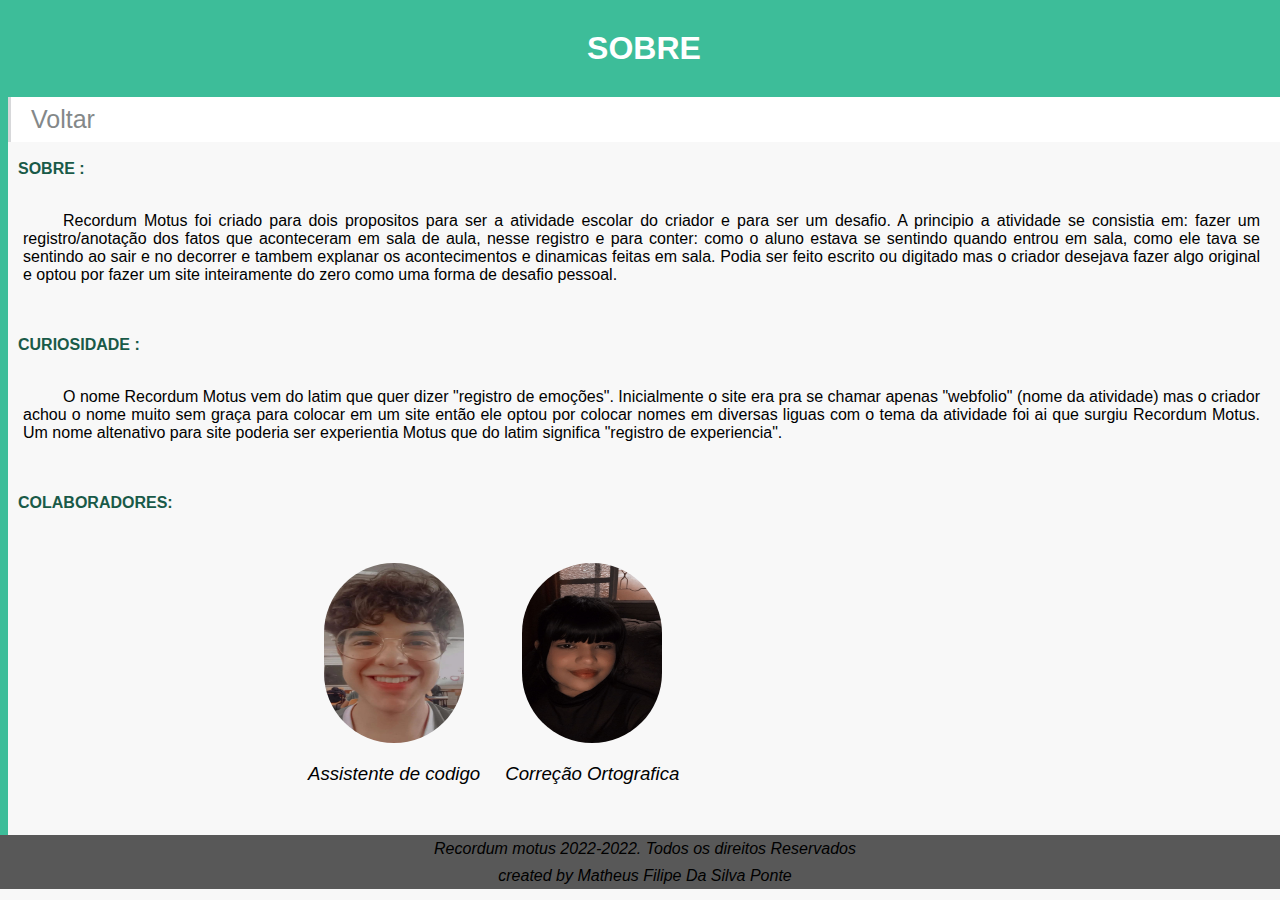
<file: sobre.html>
<!doctype HTML>
    <HTML lang="pt-br">
        <HEAD> 
            <META charset="UTF-8">
            <META http-equiv="X-UA-Compatible" content="IE=edge">
            <META name="viwport" content="widht=device-widht, initial-scale=1.0">
             <link rel="stylesheet" type="text/css" href="./CSS/style.css" media="screen and (color)"/>
            <title>Sobre</title>
            

        </HEAD>
        <BODY>
    
    <div class="responsivo">
        <div class="border">

            <h1>

                        SOBRE
 
            </h1>

            <div id="menuvoltar">
                <ul>

                    <li><a href="index.html"><span>Voltar</span></a></li>

                </ul>
            </div>
            <br>
            <strong class="aula">SOBRE :</strong><br><br>

            <p> Recordum Motus foi criado para dois propositos para ser a atividade escolar do criador e para ser 
                um desafio. A principio a atividade se consistia em: fazer um registro/anotação dos fatos que aconteceram
                em sala de aula, nesse registro e para conter: como o aluno estava se sentindo quando entrou em sala, como 
                ele tava se sentindo ao sair e no decorrer e tambem explanar os acontecimentos e dinamicas feitas em sala. 
                Podia ser feito escrito ou digitado mas o criador desejava fazer algo original e optou por fazer um site inteiramente do zero
                como uma forma de desafio pessoal.
                </p><br><br>

            <strong class="aula">CURIOSIDADE :</strong><br><br>

            <p> O nome Recordum Motus vem do latim que quer dizer "registro de emoções". Inicialmente o site era pra 
                se chamar apenas "webfolio" (nome da atividade)  mas o criador achou o nome muito sem graça para colocar
                em um site então ele optou por colocar nomes em diversas liguas com o tema da atividade foi ai que surgiu 
                Recordum Motus. Um nome altenativo para site poderia ser experientia Motus que do latim significa "registro
                de experiencia".
            </p><br><br>
            
            
        <strong class="aula"> COLABORADORES:</strong><br><br><br>
            <div class="img-wrapper">
                <div class="foto2">
                    <img src="./CSS/joisson.jpg" widht="160" height="160"><br>
                  
                    <em> Assistente de codigo </em>
                </div>    
                

                <div class="foto3">
                    <img src="CSS/juh.jpg" widht="1600"height="160"><br>
                 
                    <em> Correção Ortografica </em><br>
                </div>  
            </div>
                     
        </div>
            <div id="id1">
                Recordum motus 2022-2022. Todos os direitos Reservados<br>
                created by Matheus Filipe Da Silva Ponte
                <br>
            </div>        
        </BODY>
    </HTML>
</file>
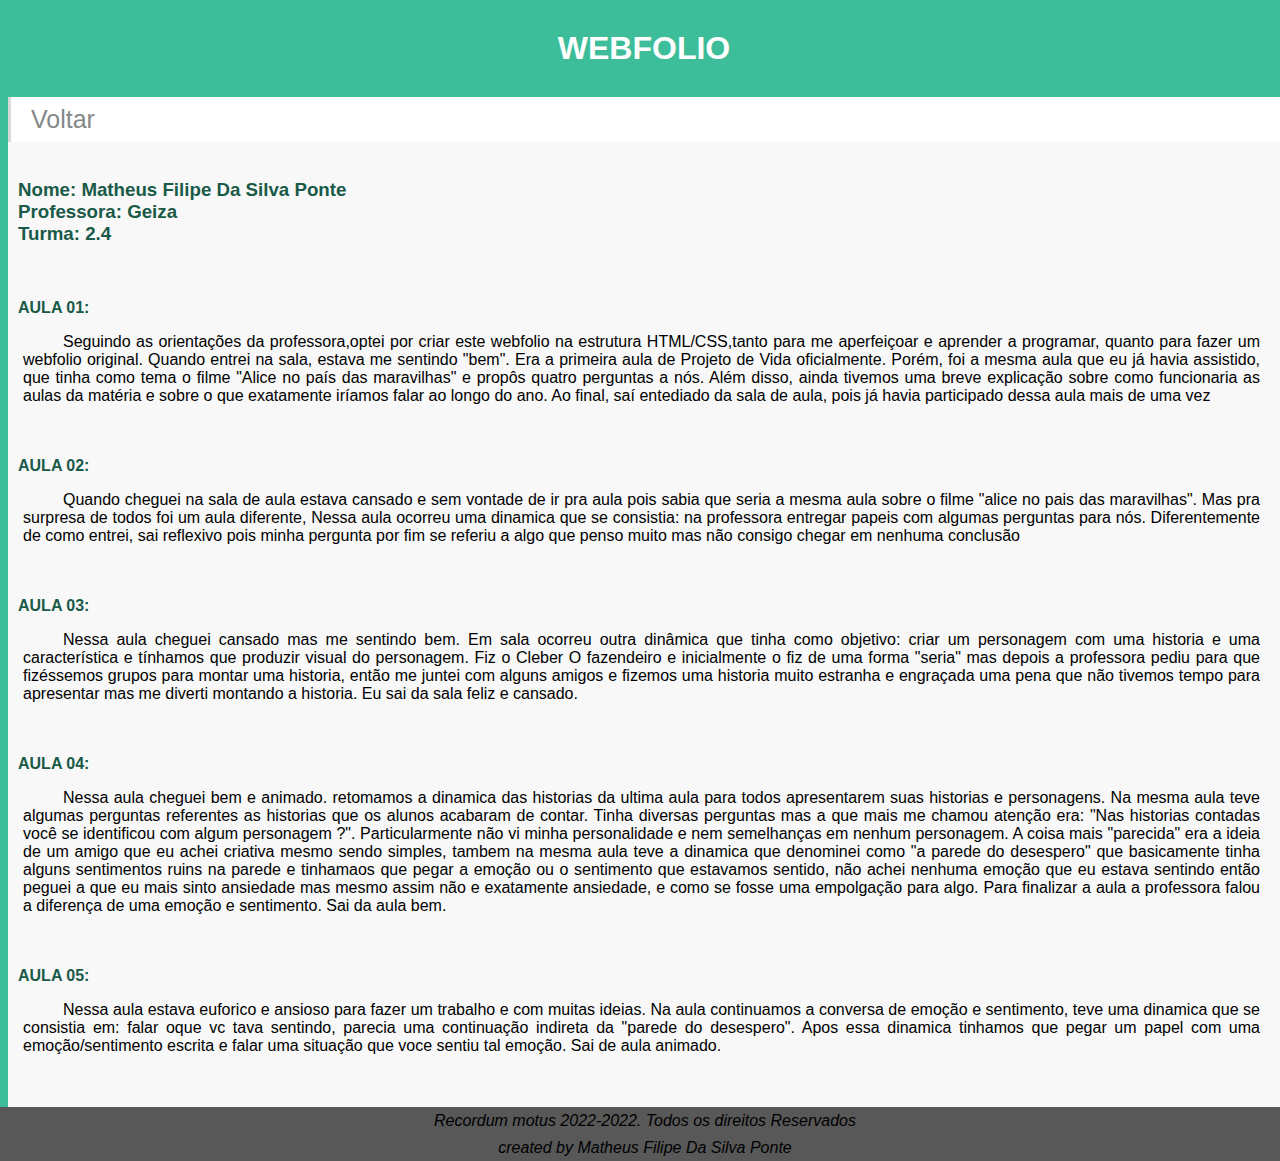
<file: webfolio.html>
<!doctype HTML>
    <HTML lang="pt-br">
        <HEAD> 
            <META charset="UTF-8">
            <META http-equiv="X-UA-Compatible" content="IE=edge">
            <META name="viwport" content="widht=device-widht, initial-scale=1.0">
             <link rel="stylesheet" type="text/css" href="./CSS/style.css" media="screen and (color)"/>
            <title>Webfolio</title>
            

        </HEAD>
        <BODY>
    
    <div class="responsivo">
        <div class="border">

            <h1>

                        WEBFOLIO
 
            </h1>

            <div id="menuvoltar">
                <ul>

                    <li><a href="index.html"><span>Voltar</span></a></li>

                </ul>
            </div>
             <br>    
            <h3 class="aula">Nome: Matheus Filipe Da Silva Ponte<br>
                Professora: Geiza <br>
                Turma: 2.4 <br>
            </h3><br><br>
                
                 <strong class="registro"> AULA 01:</strong> <p>Seguindo as orientações da professora,optei por criar este webfolio na         estrutura HTML/CSS,tanto para me aperfeiçoar e aprender a programar, quanto para fazer um webfolio original. Quando entrei na  sala, estava me sentindo 
                            "bem". Era a primeira aula de Projeto de Vida oficialmente. Porém, foi a mesma aula que eu já havia assistido, que tinha como tema o
                            filme "Alice no país das maravilhas" e propôs quatro perguntas a nós. Além disso, ainda tivemos uma breve explicação sobre como funcionaria
                            as aulas da matéria e sobre o que exatamente iríamos falar ao longo do ano. Ao final, saí entediado da sala de aula, pois já havia participado
                            dessa aula mais de uma vez</p>
                            <br>
                            <br>
                 <strong class="registro"> AULA 02:</strong> <p>Quando cheguei na sala de aula estava cansado e sem vontade de ir pra aula pois sabia que 
                            seria a mesma aula sobre o filme "alice no pais das maravilhas". Mas pra surpresa de todos foi um aula diferente,
                            Nessa aula ocorreu uma dinamica que se consistia: na professora entregar papeis com algumas perguntas para nós.
                            Diferentemente de como entrei, sai reflexivo pois minha pergunta por fim se referiu a algo que penso muito mas não consigo chegar em nenhuma conclusão</p>
                            <br>
                            <br>
                 <strong class="registro"> AULA 03:</strong> <p> Nessa aula cheguei cansado mas me sentindo bem. Em sala ocorreu outra dinâmica que tinha como objetivo: criar um personagem com uma historia e uma  característica e tínhamos que produzir visual do personagem. Fiz o Cleber O fazendeiro e inicialmente o fiz de uma forma "seria" mas depois a professora pediu para que fizéssemos grupos para montar uma historia, então me juntei com alguns amigos e fizemos uma historia muito estranha e engraçada  uma pena que não tivemos tempo para apresentar mas me diverti montando a historia. Eu sai da sala feliz e cansado.  </p>
                            <br>
                            <br>
                 <strong class="registro">AULA 04:</strong> <p>Nessa aula cheguei bem e animado. retomamos a dinamica das historias da ultima aula para todos apresentarem
                            suas historias e personagens. Na mesma aula teve algumas perguntas referentes as historias que os alunos acabaram de contar. Tinha diversas perguntas
                             mas a que mais me chamou atenção era: "Nas historias contadas você se identificou com algum personagem ?". Particularmente não vi minha personalidade
                            e nem semelhanças em nenhum personagem. A coisa mais "parecida" era a ideia de um amigo que eu achei criativa mesmo sendo simples, tambem na mesma aula
                            teve a dinamica que denominei como "a parede do desespero" que basicamente tinha alguns sentimentos ruins na parede e tinhamaos que pegar a emoção ou 
                            o sentimento que estavamos sentido, não achei nenhuma emoção que eu estava sentindo então peguei a que eu mais sinto ansiedade mas mesmo assim não e 
                            exatamente ansiedade, e como se fosse uma empolgação para algo. Para finalizar a aula a professora falou a diferença de uma emoção e sentimento. Sai da aula bem.</p>
                            <br>
                            <br>
                 <strong class="registro">AULA 05:</strong> <p>Nessa aula estava euforico e ansioso para   fazer um trabalho e com muitas ideias. Na aula continuamos a conversa de emoção e
                            sentimento, teve uma dinamica que se consistia em: falar oque vc tava sentindo, parecia uma continuação indireta da "parede do desespero". Apos essa dinamica 
                            tinhamos que pegar um papel com uma emoção/sentimento escrita e falar uma situação que voce sentiu tal emoção. Sai de aula animado.</p>
                            <br>
                            <br>
        </div>
            <div id="id1">
                Recordum motus 2022-2022. Todos os direitos Reservados<br>
                created by Matheus Filipe Da Silva Ponte<br>
            </div>
    </div>
        </BODY>
    </HTML>
</file>
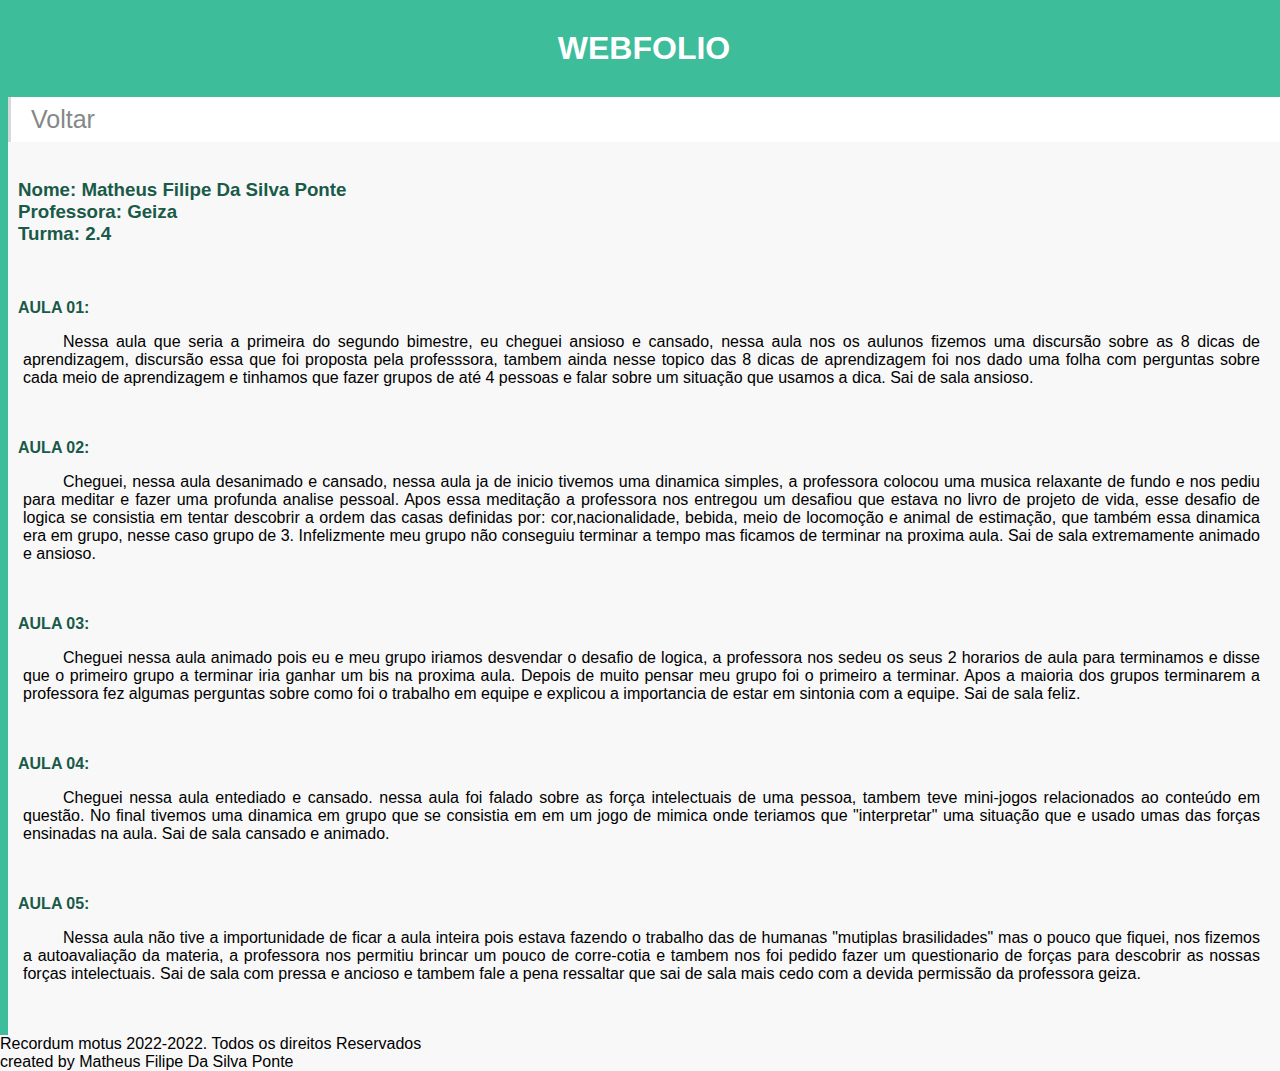
<file: webfolio2.html>
<!doctype HTML>
    <HTML lang="pt-br">
        <HEAD> 
            <META charset="UTF-8">
            <META http-equiv="X-UA-Compatible" content="IE=edge">
            <META name="viwport" content="widht=device-widht, initial-scale=1.0">
             <link rel="stylesheet" type="text/css" href="./CSS/style.css" media="screen and (color)"/>
            <title>Webfolio</title>
            

        </HEAD>
        <BODY>

                <div class="responsivo">
                    <div class="border">

                        <h1>

                            WEBFOLIO
            
                        </h1>

                        <div id="menuvoltar">
                            <ul>

                                <li><a href="index.html"><span>Voltar</span></a></li>

                            </ul>
                        </div><br>    
                        <h3 class="aula">Nome: Matheus Filipe Da Silva Ponte<br>
                            Professora: Geiza <br>
                            Turma: 2.4 <br>
                        </h3><br><br>
                            
                            <strong class="registro"> AULA 01:</strong><p> Nessa aula que seria a primeira do segundo
                                bimestre, eu cheguei ansioso e cansado, nessa aula nos os aulunos fizemos uma discursão
                                sobre as 8 dicas de aprendizagem, discursão essa que foi proposta pela professsora, tambem 
                                ainda nesse topico das 8 dicas de aprendizagem foi nos dado uma folha com perguntas sobre 
                                cada meio de aprendizagem e tinhamos que fazer grupos de até 4 pessoas e falar sobre um situação que
                                usamos a dica. Sai de sala ansioso.  </p>
                                        <br>
                                        <br>
                            <strong class="registro"> AULA 02:</strong><p> Cheguei, nessa aula desanimado e cansado, nessa aula 
                                ja de inicio tivemos uma dinamica simples, a professora colocou uma musica relaxante de fundo e
                                nos pediu para meditar e fazer uma profunda analise pessoal. Apos essa meditação a professora nos entregou
                                um desafiou que estava no livro de projeto de vida, esse desafio de logica se consistia em tentar 
                                descobrir a ordem das casas definidas por: cor,nacionalidade, bebida, meio de locomoção e animal de estimação,
                                que também essa dinamica era em grupo, nesse caso grupo de 3. Infelizmente meu grupo não conseguiu terminar a tempo
                                mas ficamos de terminar na proxima aula. Sai de sala extremamente animado e ansioso. </p>
                                        <br>
                                        <br>
                            <strong class="registro"> AULA 03:</strong><p> Cheguei nessa aula animado pois eu e meu grupo iriamos desvendar
                                o desafio de logica, a professora nos sedeu os seus 2 horarios de aula para terminamos e disse que o primeiro grupo a 
                                terminar iria ganhar um bis na proxima aula. Depois de muito pensar meu grupo foi o primeiro a terminar. Apos a maioria dos 
                                grupos terminarem a professora fez algumas perguntas sobre como foi o trabalho em equipe e explicou a importancia de estar em sintonia
                                com a equipe. Sai de sala feliz.</p>
                                        <br>
                                        <br>
                            <strong class="registro"> AULA 04:</strong><p> Cheguei nessa aula entediado e cansado. nessa aula foi falado sobre as força
                                intelectuais de uma pessoa, tambem teve mini-jogos relacionados ao conteúdo em questão. No final tivemos uma dinamica em grupo que
                                se consistia em em um jogo de mimica onde teriamos que "interpretar" uma situação que e usado umas das forças ensinadas na 
                                aula. Sai de sala cansado e animado.</p>
                                        <br>
                                        <br>
                            <strong class="registro"> AULA 05:</strong><p> Nessa aula não tive a importunidade de ficar a aula inteira pois estava fazendo o trabalho
                                das de humanas "mutiplas brasilidades" mas o pouco que fiquei, nos fizemos a autoavaliação da materia, a professora nos permitiu brincar um pouco
                                de corre-cotia e tambem nos foi pedido fazer um questionario de forças para descobrir as nossas forças intelectuais. Sai de sala com pressa e ancioso e 
                                tambem fale a pena ressaltar que sai de sala mais cedo com a devida permissão da professora geiza. </p>
                                        <br>
                                        <br>
            

            
                    </div>
                        <footer>
                            Recordum motus 2022-2022. Todos os direitos Reservados<br>
                            created by Matheus Filipe Da Silva Ponte<br>
                        </footer>
                     
                </div>
            
        </BODY>
    </HTML>
</file>
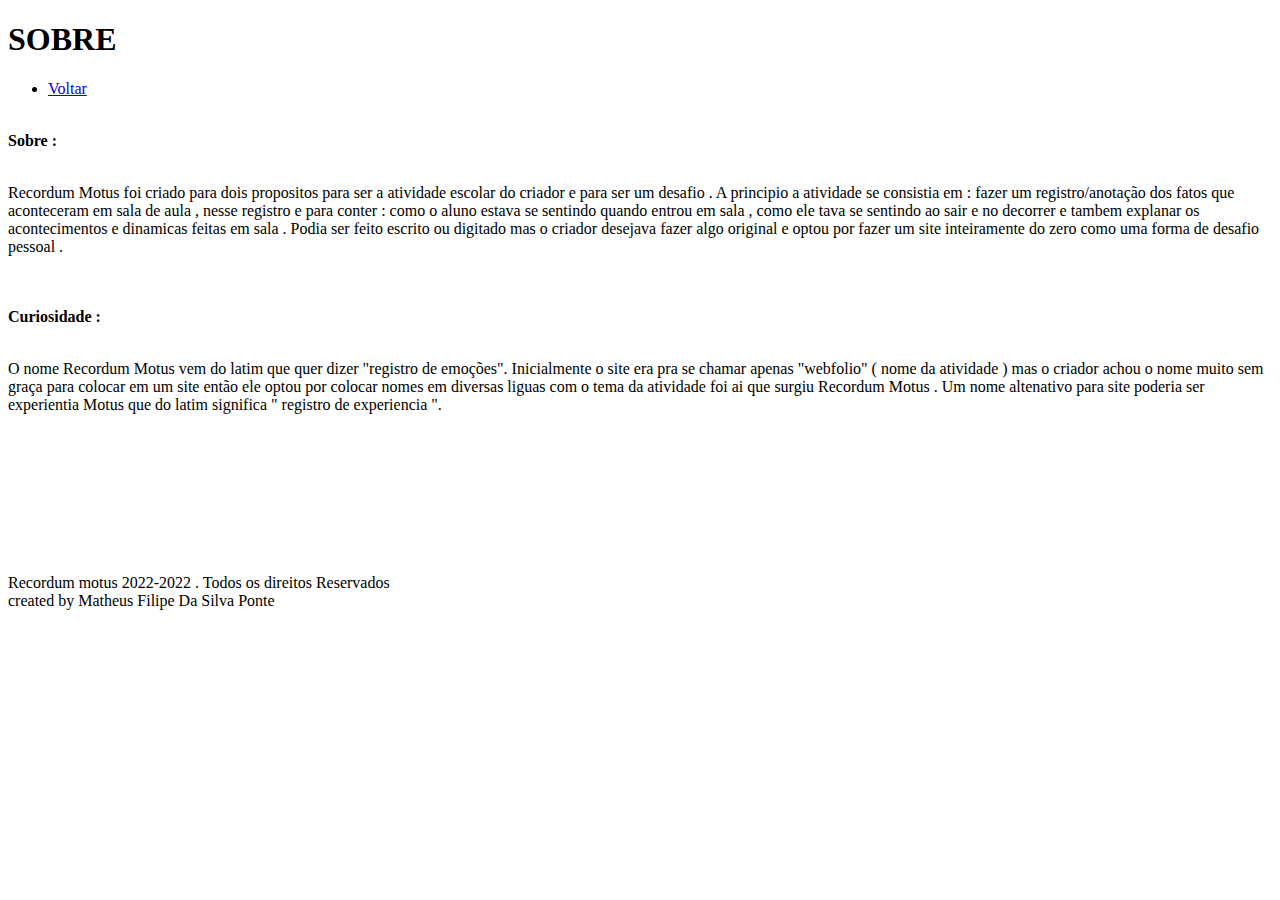
<file: HTML/sobre.html>
<!doctype HTML>
    <HTML lang="pt-br">
        <HEAD> 
            <META charset="UTF-8">
            <META http-equiv="X-UA-Compatible" content="IE=edge">
            <META name="viwport" content="widht=device-widht, initial-scale1.0">
             <link rel="stylesheet" type="text/css" href="C:\Users\matheus\Desktop\HTML\Recordum motus\CSS\style sobre.css">
            <title>Sobre</title>
            

        </HEAD>
        <BODY>
                
        <div class="border">

            <h1>

                        SOBRE
 
            </h1>

            <div id="menu">
                <ul>

                    <li><a href="index.html"><span>Voltar</span></a></li>

                </ul>
            </div>
            <br>
            <strong class="aula">Sobre :</strong><br><br>

            <p> Recordum Motus foi criado para dois propositos para ser a atividade escolar do criador e para ser 
                um desafio . A principio a atividade se consistia em : fazer um registro/anotação dos fatos que aconteceram
                em sala de aula , nesse registro e para conter : como o aluno estava se sentindo quando entrou em sala , como 
                ele tava se sentindo ao sair e no decorrer e tambem explanar os acontecimentos e dinamicas feitas em sala
                . Podia ser feito escrito ou digitado mas o criador desejava fazer algo original e optou por fazer um site inteiramente do zero
                como uma forma de desafio pessoal .
                </p><br><br>

            <strong class="aula">Curiosidade :</strong><br><br>

            <p> O nome Recordum Motus vem do latim que quer dizer "registro de emoções". Inicialmente o site era pra 
                se chamar apenas "webfolio" ( nome da atividade )  mas o criador achou o nome muito sem graça para colocar
                em um site então ele optou por colocar nomes em diversas liguas com o tema da atividade foi ai que surgiu 
                Recordum Motus . Um nome altenativo para site poderia ser experientia Motus que do latim significa " registro
                de experiencia ".
            </p>
            <br><br><br><br><br><br><br><br>
            
            


                 
                 
        </div>
            <div id="id1">
                Recordum motus 2022-2022 . Todos os direitos Reservados<br>
                created by Matheus Filipe Da Silva Ponte
                <br>
            </div>
        </BODY>
    </HTML>
</file>
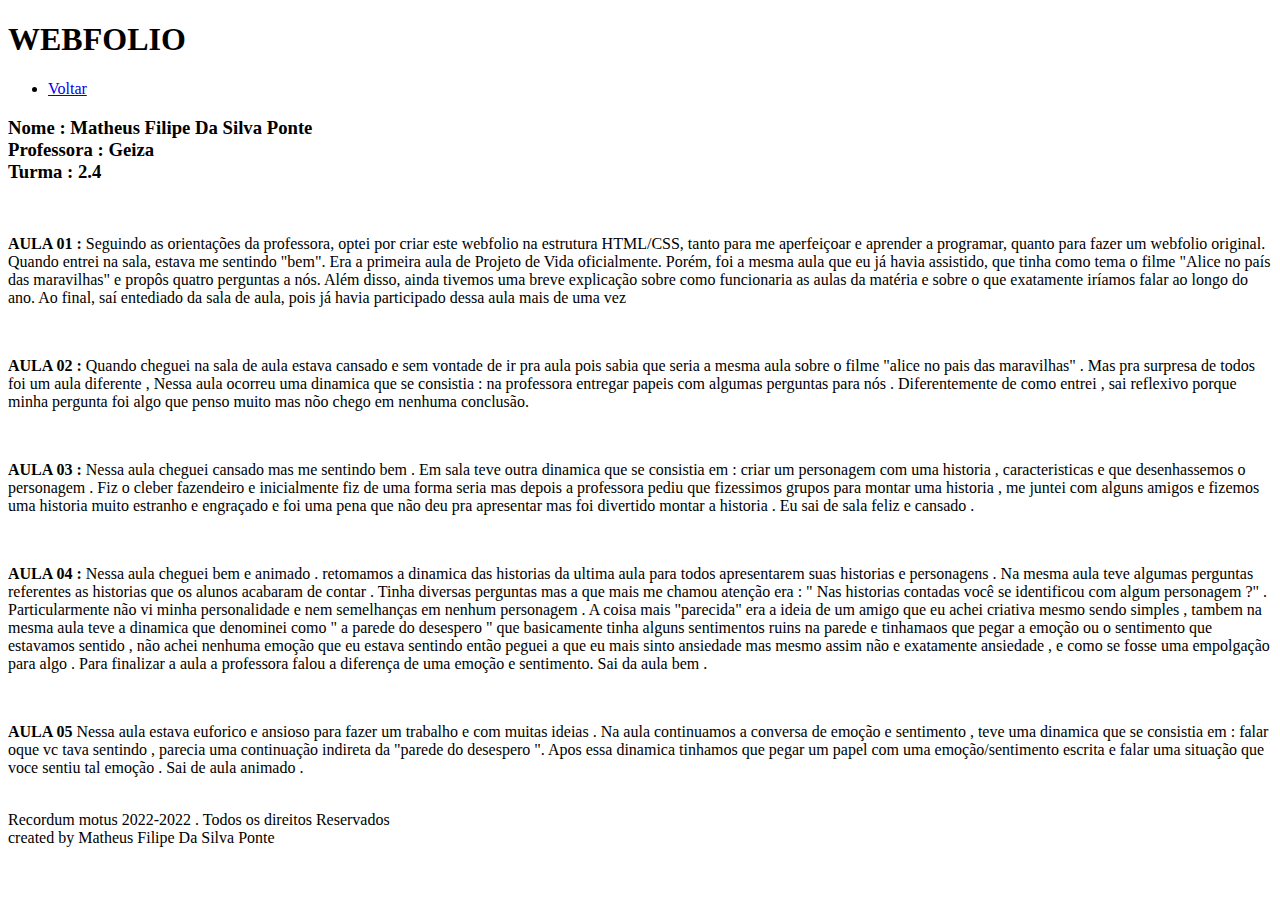
<file: HTML/webfolio.html>
<!doctype HTML>
    <HTML lang="pt-br">
        <HEAD> 
            <META charset="UTF-8">
            <META http-equiv="X-UA-Compatible" content="IE=edge">
            <META name="viwport" content="widht=device-widht, initial-scale1.0">
             <link rel="stylesheet" type="text/css" href="C:\Users\matheus\Desktop\HTML\Recordum motus\CSS\style webfolio.css">
            <title>Webfolio</title>
            

        </HEAD>
        <BODY>
                
        <div class="border">

            <h1>

                        WEBFOLIO
 
            </h1>

            <div id="menu">
                <ul>

                    <li><a href="index.html"><span>Voltar</span></a></li>

                </ul>
            </div>
                 
            <h3 class="aula">Nome : Matheus Filipe Da Silva Ponte<br>
                Professora : Geiza <br>
                Turma : 2.4 <br>
            </h3><br>
                
                 <p><strong class="aula"> AULA 01 :</strong> Seguindo as orientações da professora, optei por criar este webfolio na estrutura HTML/CSS,
                            tanto para me aperfeiçoar e aprender a programar, quanto para fazer um webfolio original. Quando entrei na sala, estava me sentindo 
                            "bem". Era a primeira aula de Projeto de Vida oficialmente. Porém, foi a mesma aula que eu já havia assistido, que tinha como tema o
                            filme "Alice no país das maravilhas" e propôs quatro perguntas a nós. Além disso, ainda tivemos uma breve explicação sobre como funcionaria
                            as aulas da matéria e sobre o que exatamente iríamos falar ao longo do ano. Ao final, saí entediado da sala de aula, pois já havia participado
                            dessa aula mais de uma vez</p>
                            <br>
                 <p><strong class="aula"> AULA 02 :</strong> Quando cheguei na sala de aula estava cansado e sem vontade de ir pra aula pois sabia que 
                            seria a mesma aula sobre o filme "alice no pais das maravilhas" . Mas pra surpresa de todos foi um aula diferente ,
                            Nessa aula ocorreu uma dinamica que se consistia : na professora entregar papeis com algumas perguntas para nós .
                            Diferentemente de como entrei , sai reflexivo porque minha pergunta foi algo que penso muito mas nõo chego em 
                            nenhuma conclusão.</p>
               
                            <br>
                 <p><strong class="aula"> AULA 03 :</strong> Nessa aula cheguei cansado mas me sentindo bem . Em sala teve outra dinamica que se consistia
                            em : criar um personagem com uma historia , caracteristicas e que desenhassemos o personagem . Fiz o cleber fazendeiro e inicialmente
                            fiz de uma forma seria mas depois a professora pediu que fizessimos grupos para montar uma historia , me juntei com alguns amigos e 
                            fizemos uma historia muito estranho e engraçado e foi uma pena que não deu pra apresentar mas foi divertido montar a historia . Eu sai
                            de sala feliz e cansado .  </p>
                            <br>
                 <p><strong class="aula">AULA 04 :</strong> Nessa aula cheguei bem e animado . retomamos a dinamica das historias da ultima aula para todos apresentarem
                            suas historias e personagens . Na mesma aula teve algumas perguntas referentes as historias que os alunos acabaram de contar . Tinha diversas perguntas
                             mas a que mais me chamou atenção era : " Nas historias contadas você se identificou com algum personagem ?" . Particularmente não vi minha personalidade
                            e nem semelhanças em nenhum personagem . A coisa mais "parecida" era a ideia de um amigo que eu achei criativa mesmo sendo simples , tambem na mesma aula
                            teve a dinamica que denominei como " a parede do desespero " que basicamente tinha alguns sentimentos ruins na parede e tinhamaos que pegar a emoção ou 
                            o sentimento que estavamos sentido , não achei nenhuma emoção que eu estava sentindo então peguei a que eu mais sinto ansiedade mas mesmo assim não e 
                            exatamente ansiedade , e como se fosse uma empolgação para algo . Para finalizar a aula a professora falou a diferença de uma emoção e sentimento. Sai da aula bem .</p>
                            <br>
                 <p><strong class="aula">AULA 05</strong> Nessa aula estava euforico e ansioso para fazer um trabalho e com muitas ideias . Na aula continuamos a conversa de emoção e
                            sentimento , teve uma dinamica que se consistia em : falar oque vc tava sentindo , parecia uma continuação indireta da "parede do desespero ". Apos essa dinamica 
                            tinhamos que pegar um papel com uma emoção/sentimento escrita e falar uma situação que voce sentiu tal emoção . Sai de aula animado .</p>
                            <br>
                 
        </div>
            <div id="id1">
                Recordum motus 2022-2022 . Todos os direitos Reservados<br>
                created by Matheus Filipe Da Silva Ponte
                <br>
            </div>
        </BODY>
    </HTML>
</file>
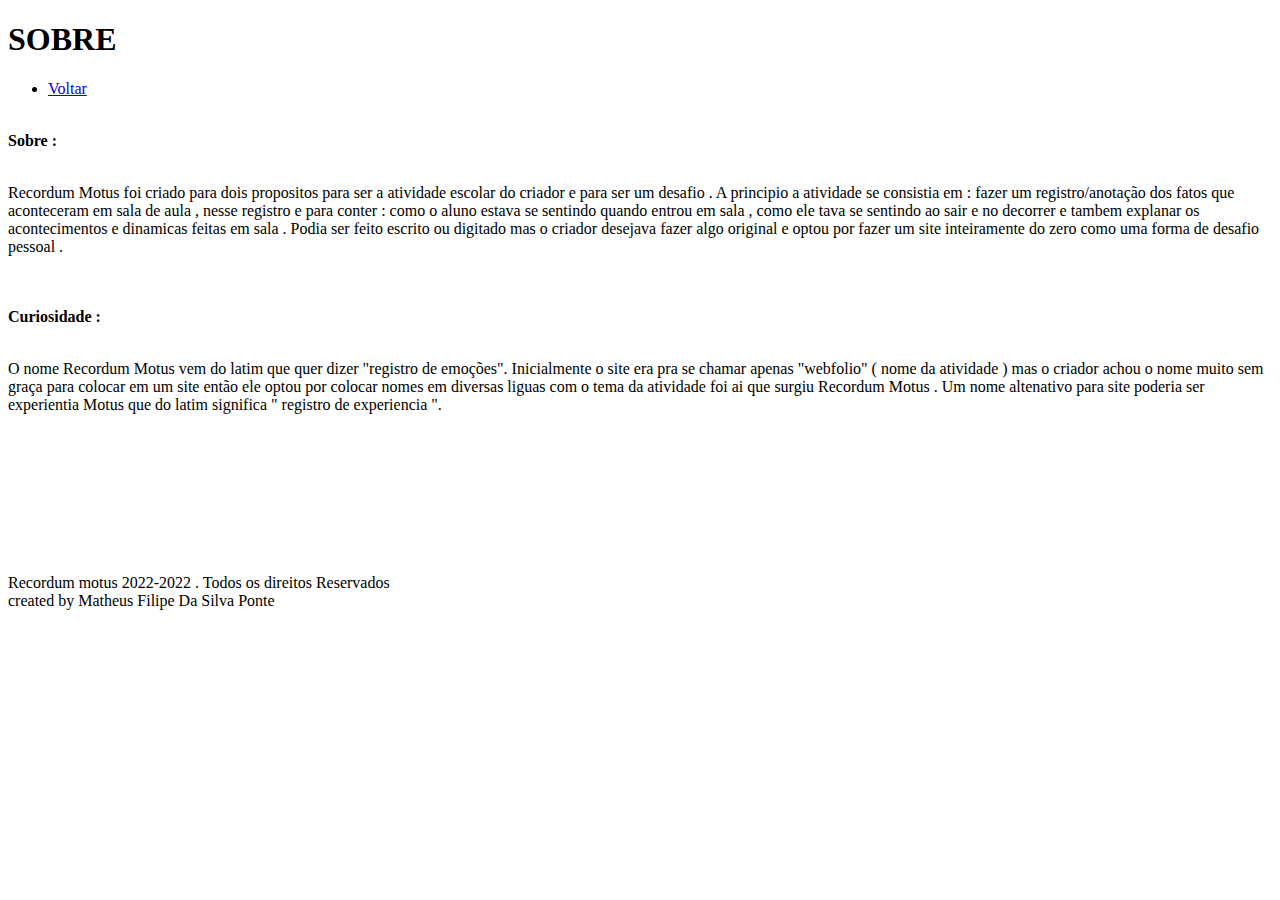
<file: Recordum motus/HTML/sobre.html>
<!doctype HTML>
    <HTML lang="pt-br">
        <HEAD> 
            <META charset="UTF-8">
            <META http-equiv="X-UA-Compatible" content="IE=edge">
            <META name="viwport" content="widht=device-widht, initial-scale1.0">
             <link rel="stylesheet" type="text/css" href="C:\Users\matheus\Desktop\HTML\Recordum motus\CSS\style sobre.css">
            <title>Sobre</title>
            

        </HEAD>
        <BODY>
                
        <div class="border">

            <h1>

                        SOBRE
 
            </h1>

            <div id="menu">
                <ul>

                    <li><a href="index.html"><span>Voltar</span></a></li>

                </ul>
            </div>
            <br>
            <strong class="aula">Sobre :</strong><br><br>

            <p> Recordum Motus foi criado para dois propositos para ser a atividade escolar do criador e para ser 
                um desafio . A principio a atividade se consistia em : fazer um registro/anotação dos fatos que aconteceram
                em sala de aula , nesse registro e para conter : como o aluno estava se sentindo quando entrou em sala , como 
                ele tava se sentindo ao sair e no decorrer e tambem explanar os acontecimentos e dinamicas feitas em sala
                . Podia ser feito escrito ou digitado mas o criador desejava fazer algo original e optou por fazer um site inteiramente do zero
                como uma forma de desafio pessoal .
                </p><br><br>

            <strong class="aula">Curiosidade :</strong><br><br>

            <p> O nome Recordum Motus vem do latim que quer dizer "registro de emoções". Inicialmente o site era pra 
                se chamar apenas "webfolio" ( nome da atividade )  mas o criador achou o nome muito sem graça para colocar
                em um site então ele optou por colocar nomes em diversas liguas com o tema da atividade foi ai que surgiu 
                Recordum Motus . Um nome altenativo para site poderia ser experientia Motus que do latim significa " registro
                de experiencia ".
            </p>
            <br><br><br><br><br><br><br><br>
            
            


                 
                 
        </div>
            <div id="id1">
                Recordum motus 2022-2022 . Todos os direitos Reservados<br>
                created by Matheus Filipe Da Silva Ponte
                <br>
            </div>
        </BODY>
    </HTML>
</file>
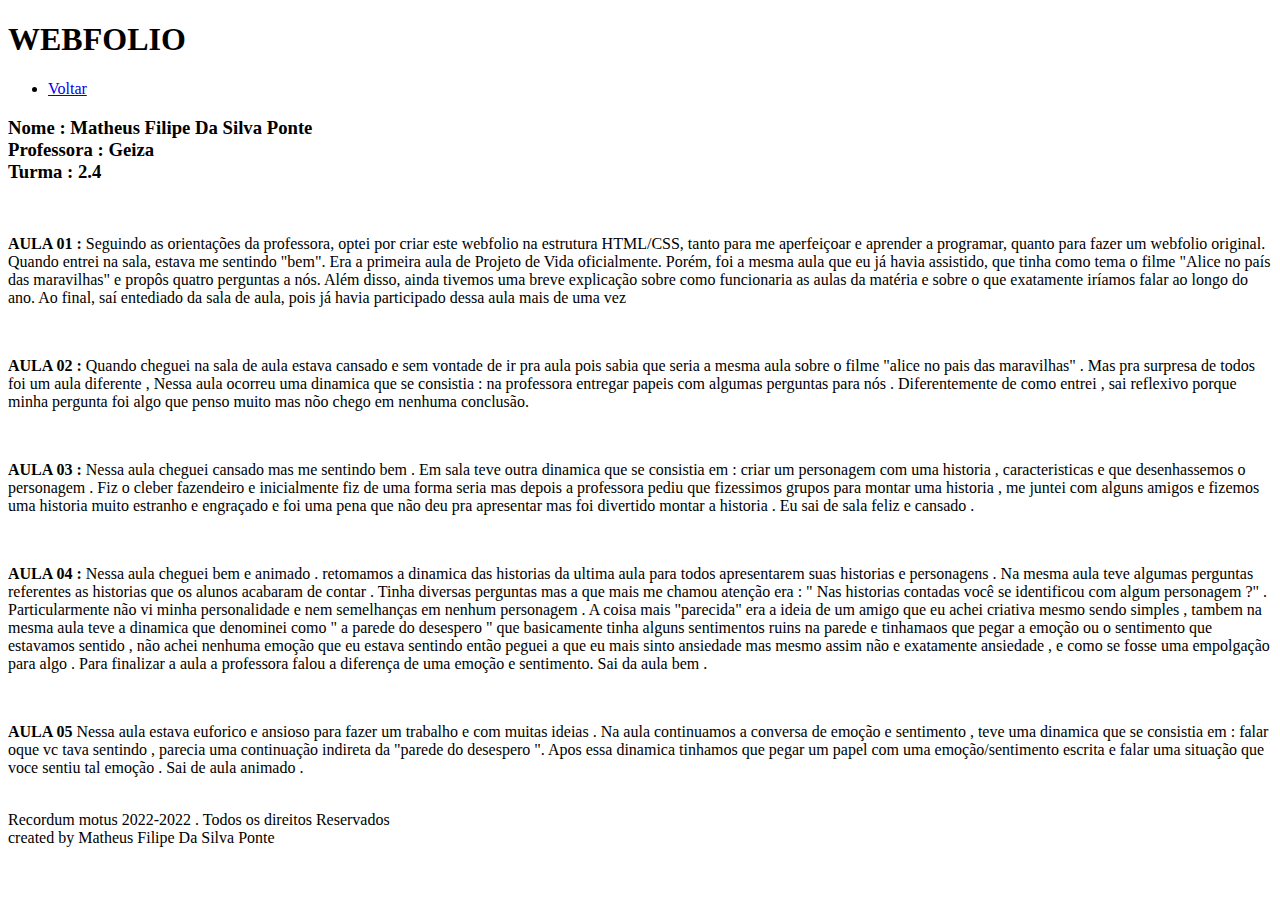
<file: Recordum motus/HTML/webfolio.html>
<!doctype HTML>
    <HTML lang="pt-br">
        <HEAD> 
            <META charset="UTF-8">
            <META http-equiv="X-UA-Compatible" content="IE=edge">
            <META name="viwport" content="widht=device-widht, initial-scale1.0">
             <link rel="stylesheet" type="text/css" href="C:\Users\matheus\Desktop\HTML\Recordum motus\CSS\style webfolio.css">
            <title>Webfolio</title>
            

        </HEAD>
        <BODY>
                
        <div class="border">

            <h1>

                        WEBFOLIO
 
            </h1>

            <div id="menu">
                <ul>

                    <li><a href="index.html"><span>Voltar</span></a></li>

                </ul>
            </div>
                 
            <h3 class="aula">Nome : Matheus Filipe Da Silva Ponte<br>
                Professora : Geiza <br>
                Turma : 2.4 <br>
            </h3><br>
                
                 <p><strong class="aula"> AULA 01 :</strong> Seguindo as orientações da professora, optei por criar este webfolio na estrutura HTML/CSS,
                            tanto para me aperfeiçoar e aprender a programar, quanto para fazer um webfolio original. Quando entrei na sala, estava me sentindo 
                            "bem". Era a primeira aula de Projeto de Vida oficialmente. Porém, foi a mesma aula que eu já havia assistido, que tinha como tema o
                            filme "Alice no país das maravilhas" e propôs quatro perguntas a nós. Além disso, ainda tivemos uma breve explicação sobre como funcionaria
                            as aulas da matéria e sobre o que exatamente iríamos falar ao longo do ano. Ao final, saí entediado da sala de aula, pois já havia participado
                            dessa aula mais de uma vez</p>
                            <br>
                 <p><strong class="aula"> AULA 02 :</strong> Quando cheguei na sala de aula estava cansado e sem vontade de ir pra aula pois sabia que 
                            seria a mesma aula sobre o filme "alice no pais das maravilhas" . Mas pra surpresa de todos foi um aula diferente ,
                            Nessa aula ocorreu uma dinamica que se consistia : na professora entregar papeis com algumas perguntas para nós .
                            Diferentemente de como entrei , sai reflexivo porque minha pergunta foi algo que penso muito mas nõo chego em 
                            nenhuma conclusão.</p>
               
                            <br>
                 <p><strong class="aula"> AULA 03 :</strong> Nessa aula cheguei cansado mas me sentindo bem . Em sala teve outra dinamica que se consistia
                            em : criar um personagem com uma historia , caracteristicas e que desenhassemos o personagem . Fiz o cleber fazendeiro e inicialmente
                            fiz de uma forma seria mas depois a professora pediu que fizessimos grupos para montar uma historia , me juntei com alguns amigos e 
                            fizemos uma historia muito estranho e engraçado e foi uma pena que não deu pra apresentar mas foi divertido montar a historia . Eu sai
                            de sala feliz e cansado .  </p>
                            <br>
                 <p><strong class="aula">AULA 04 :</strong> Nessa aula cheguei bem e animado . retomamos a dinamica das historias da ultima aula para todos apresentarem
                            suas historias e personagens . Na mesma aula teve algumas perguntas referentes as historias que os alunos acabaram de contar . Tinha diversas perguntas
                             mas a que mais me chamou atenção era : " Nas historias contadas você se identificou com algum personagem ?" . Particularmente não vi minha personalidade
                            e nem semelhanças em nenhum personagem . A coisa mais "parecida" era a ideia de um amigo que eu achei criativa mesmo sendo simples , tambem na mesma aula
                            teve a dinamica que denominei como " a parede do desespero " que basicamente tinha alguns sentimentos ruins na parede e tinhamaos que pegar a emoção ou 
                            o sentimento que estavamos sentido , não achei nenhuma emoção que eu estava sentindo então peguei a que eu mais sinto ansiedade mas mesmo assim não e 
                            exatamente ansiedade , e como se fosse uma empolgação para algo . Para finalizar a aula a professora falou a diferença de uma emoção e sentimento. Sai da aula bem .</p>
                            <br>
                 <p><strong class="aula">AULA 05</strong> Nessa aula estava euforico e ansioso para fazer um trabalho e com muitas ideias . Na aula continuamos a conversa de emoção e
                            sentimento , teve uma dinamica que se consistia em : falar oque vc tava sentindo , parecia uma continuação indireta da "parede do desespero ". Apos essa dinamica 
                            tinhamos que pegar um papel com uma emoção/sentimento escrita e falar uma situação que voce sentiu tal emoção . Sai de aula animado .</p>
                            <br>
                 
        </div>
            <div id="id1">
                Recordum motus 2022-2022 . Todos os direitos Reservados<br>
                created by Matheus Filipe Da Silva Ponte
                <br>
            </div>
        </BODY>
    </HTML>
</file>
<file: CSS/style.css>
@media screen and (color){
body{
    font-family: verdana , arial , times;
    font-size: 16px;
    margin: 0px ;
    background: #f8f8f8;
    display: flex;
    flex-direction: column;
    justify-content: space-evenly;
    min-width: 320px;
    min-height: 509px;
    }
}

.alinhar{
    margin-left: 25px;
  }

.align{
    bottom: 15em;
}

.dropdown {
    position: relative;
    display:inline-block;
  }

.dropdown:hover{
    border-left: 30px solid #3dbd99;
}
  
.dropdown-content {
    border-radius: 10px;
    left: 30px;
    border-left: 30px solid #3dbd99;
    width: 80vh;
    height: 30vh;
    display: none;
    position: absolute;
    background-color: #fff;
    box-shadow: 0px 8px 16px 5px rgba(0, 0, 0, 0.493);
    padding: 12px 16px;
    z-index: 1;
}

.dropdown:hover .dropdown-content {
    display: block;
}

.sobre{
    border-top: 5px solid #3dbd99;
    border-bottom: 5px solid #3dbd99;
}
.img-wrapper{
    display: inline-flex;
}
.foto2{
    margin-left: 300px;
    margin-right: 25px;
    margin-bottom: 50px;
    font-size: 14pt;
    text-align: center;
}
.foto3{
    margin-left: 0px;
    margin-right: 100px;
    margin-bottom: 50px;
    font-size: 14pt;
    text-align: center;
}
.responsivo{
    min-width: 320px;
    min-height: 568px;
    margin-bottom: 0px;
}

p{
    text-indent: 30pt;
    text-align: justify;
    margin-right: 20px;
    margin-left: 15px;
}

.registro{
    color: #195a48;
    margin-left: 10px;
}

.aula{
    color: #195a48;
    margin-left: 10px;
}

img{
    border-radius: 200px;
    margin: 10px ;
}

.img-wrapper img{
    border-radius: 200px;
    min-width: 140px;
    max-width: 180px;
    min-height: 180px;
    max-height: 200px;
    margin: 15px ;
    align-items: center;
}

.foto{
    text-align: center;
}

.border{
    border-left: 8px  solid  #3dbd99 ;
}

h1{
    color:white;
    text-align: center;
    border: 30px solid #3dbd99;
    background : #3dbd99;
    margin: 0px;
}

#id1{
    background-color: #585858;
    text-align: center;
    border-left: 10px  solid  #585858 ;
    bottom: 0px;
    margin: 0px;
    line-height: 3vh;
    font-style: italic;
}

#id2{
    background-color: #585858;
    text-align: center;
    border-left: 10px  solid  #585858 ;
    bottom: 0px;
    margin: 0px;
    line-height: 3vh;
    font-style: italic;
}

/* layout do menu */
#menu,
#menu ul,
#menu ul li,
#menu ul ul {
    list-style: none;
    margin: 0;
    padding: 0;
    border: 0;
}
#menu ul {
    position: relative;
    z-index: 597;
    float: left;
}
#menu ul li {
    float: left;
    line-height: 35vh;
    vertical-align: middle;
}
#menu ul li.hover,
#menu ul li:hover {
    position:relative;
    z-index: 600;
    cursor: default;
}
#menu ul ul {
    margin-top: 3px;
    visibility: hidden;
    position: absolute;
    top: 1px;
    left: 99%;
    z-index: 598;
    width: 100%;
    max-width: 1920;
}
#menu ul ul li {
    float: none;
}
#menu ul ul ul {
    top: 10px;
    left: 99%;
}
#menu ul li:hover > ul {
    visibility: visible;
}
#menu ul li {
    float: none;
}
#menu ul ul li {
    font-weight: normal;
}
/* modificações de estilo */
#menu {
    font-family: 'Lato', sans-serif;
    font-size: 2.5rem;
    min-width: 430px;
    max-width: 1920px;
}
#menu ul a,
#menu ul a:link,
#menu ul a:visited {
    display: block;
    color: #848889;
    text-decoration: none;
    font-weight: 350;
}
#menu > ul {
    float: none;
}
#menu ul {
    background: #fff;
}

#menu > ul > li > a {
    padding: 10px 20px;
}
#menu > ul > li:hover {
    border-left: 30px solid #3dbd99;
}
#menu ul li:hover > a {
    color: #3dbd99;
}
#menu > ul > li:hover {
    background: #f6f6f6;
}

/*menu voltar*/

#menuvoltar,
#menuvoltar ul,
#menuvoltar ul li,
#menuvoltar ul ul {
    list-style: none;
    margin: 0;
    padding: 0;
    border: 0;
}
#menuvoltar ul {
    position: relative;
    z-index: 597;
    float: left;
}
#menuvoltar ul li {
    float: left;
    min-height: 10px;
    line-height: 1em;
    vertical-align: middle;
}
#menuvoltar ul li.hover,
#menuvoltar ul li:hover {
    position:relative;
    z-index: 600;
    cursor: default;
}
#menuvoltar ul ul {
    margin-top: 3px;
    visibility: hidden;
    position: absolute;
    top: 1px;
    left: 99%;
    z-index: 598;
    width: 100%;
}
#menuvoltar ul ul li {
    float: none;
}
#menuvoltar ul ul ul {
    top: 10px;
    left: 99%;
}
#menuvoltar ul li:hover > ul {
    visibility: visible;
}
#menuvoltar ul li {
    float: none;
}
#menuvoltar ul ul li {
    font-weight: normal;
}

#menuvoltar{
    font-family: 'Lato', sans-serif;
    font-size: 25px;
    min-width: 430px;
    max-width: 1920px;
}
#menuvoltar ul a,
#menuvoltar ul a:link,
#menuvoltar ul a:visited {
    display: block;
    color: #848889;
    text-decoration: none;
    font-weight: 350;
}
#menuvoltar > ul {
    float: none;
}
#menuvoltar ul {
    background: #fff;
}
#menuvoltar > ul > li {
    border-left: 3px solid #d7d8da;
}
#menuvoltar > ul > li > a {
    padding: 10px 20px;
}
#menuvoltar > ul > li:hover {
    border-left: 30px solid #3dbd99;
}
#menuvoltar ul li:hover > a {
    color: #3dbd99;
}
#menuvoltar > ul > li:hover {
    background: #f6f6f6;
}
</file>
